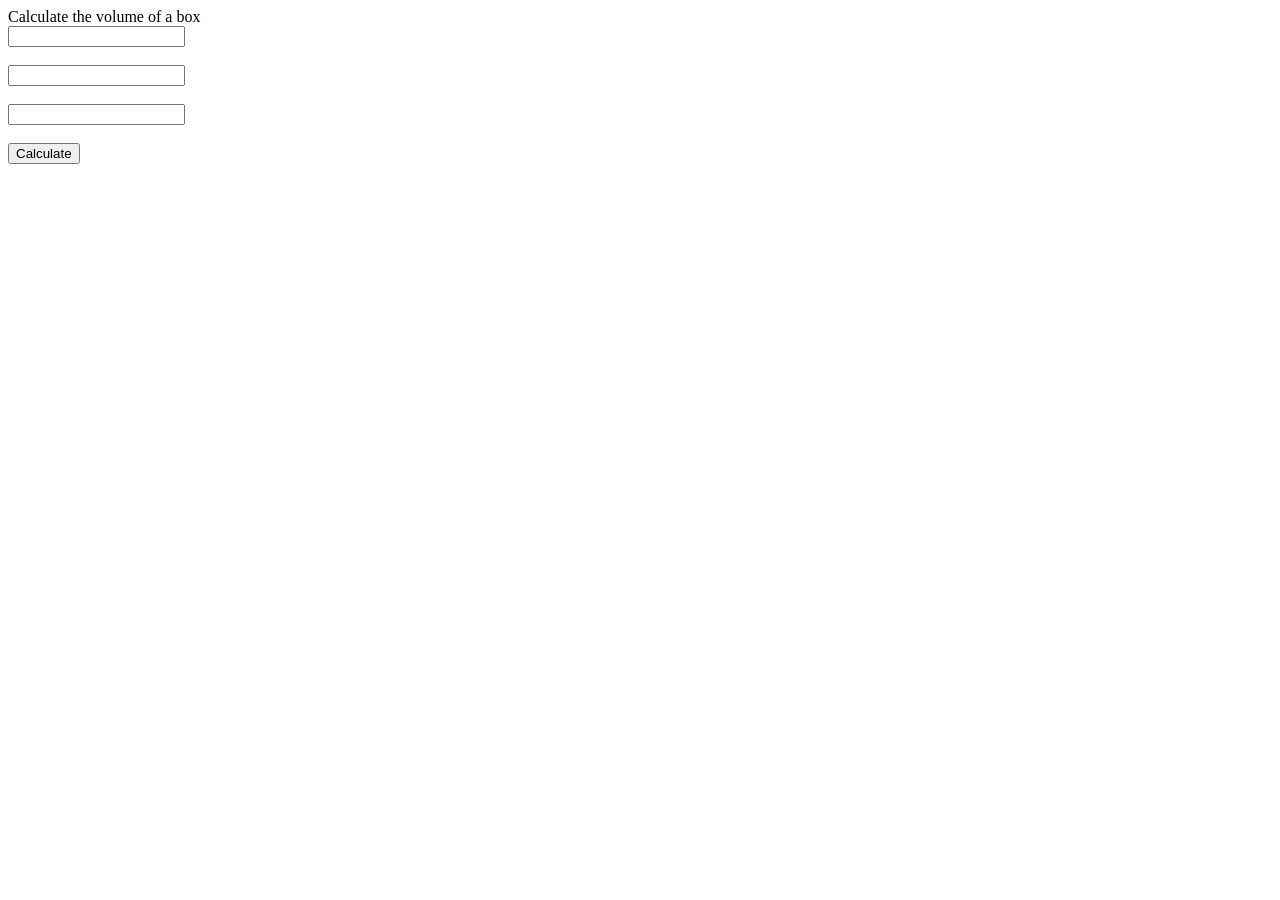
<file: Calculate/Index.html>
<!DOCTYPE html>
<html>
	<head>
	<title> Javascript </title>
	<script type="text/javascript" src="Calculate.js"></script>
	</head>
	
	<body>
	Calculate the volume of a box <br>
	<input type="text" id="widthBox" /> <br><br>
	<input type="text" id="lenghtBox" /> <br><br>
	<input type="text" id="heightBox" /> <br><br>
	<button onclick="calculate()"> Calculate </button>
	<div id="result"></div>
	</body>
	</html>
</file>
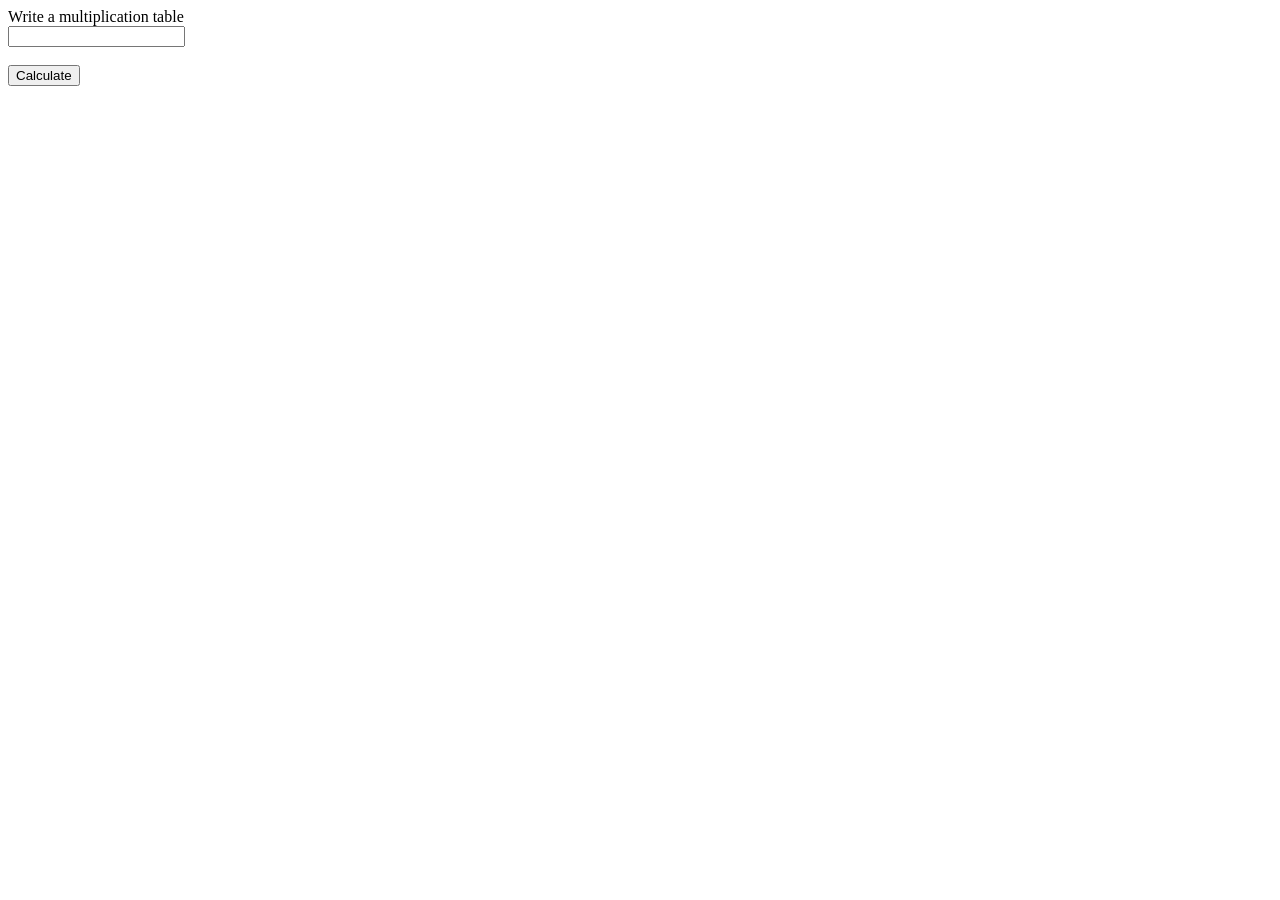
<file: Multiplication/Index.html>
<!DOCTYPE html>
<html>
	<head>
	<title> Javascript </title>
	<script type="text/javascript" src="Multiplication.js"></script>
	</head>
	
	<body>
	Write a multiplication table <br>
	<input type="text" id="factor" /> <br><br>
	<button onclick= "multiplication()"> Calculate </button>
	<div id="mult-tb"> </div>
	</body>
	</html>
</file>
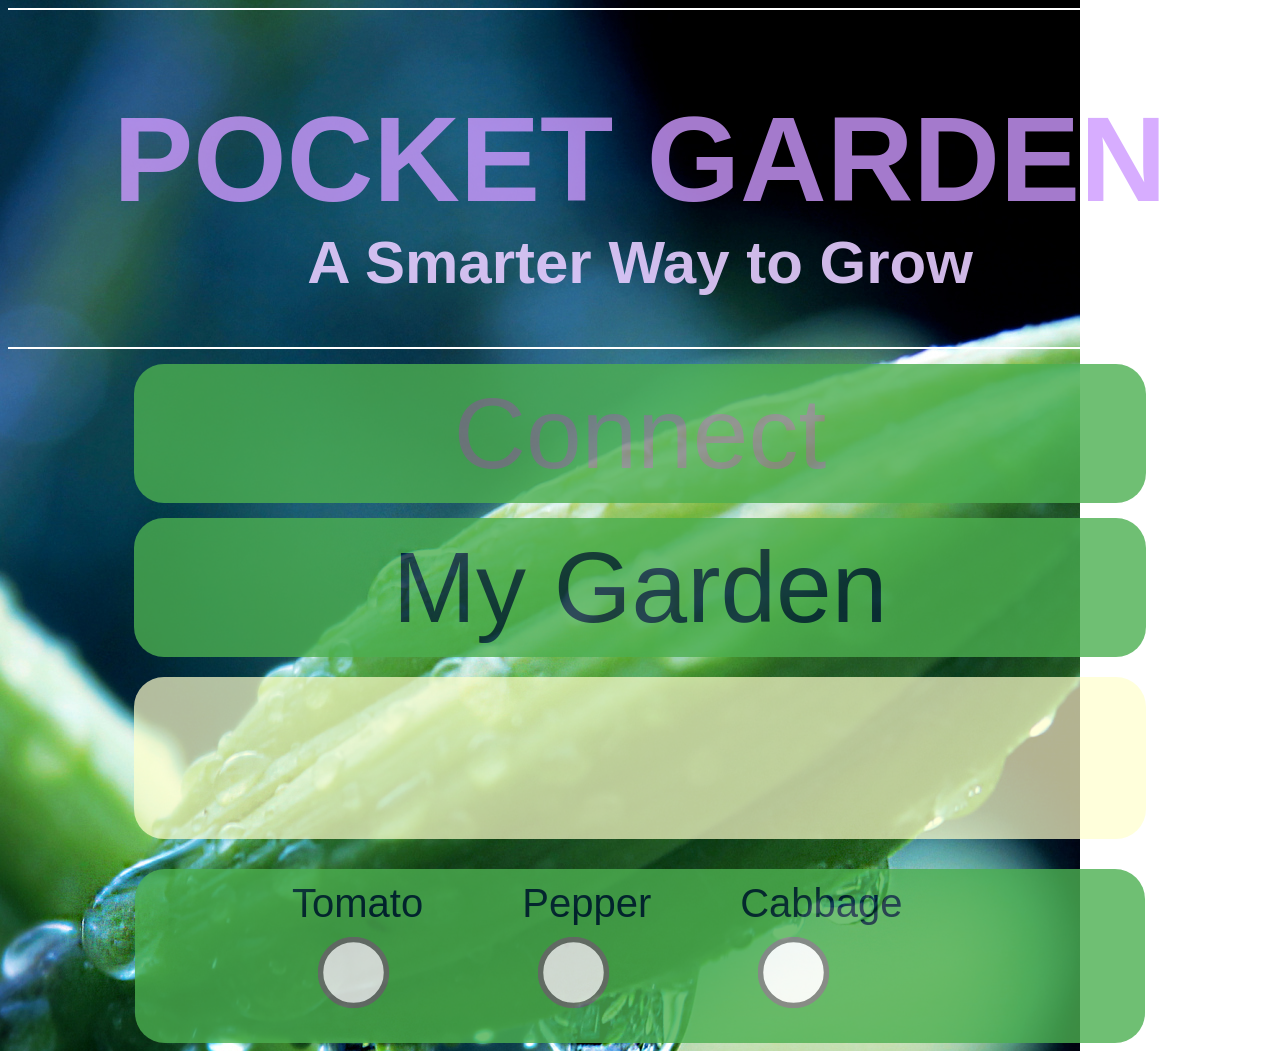
<file: PocketGarden/index.html>
<!DOCTYPE html> 

<html> <!--The HTML document itself begins with <html> and ends with </html>-->
	<head>
	<meta name="viewport" content="userscalable=no, initial-scale=1, maximum-scale=1, minimum-scale=1, height=device-height, width=device-width, target-densitydpi=device-dpi" />
	<link rel = "stylesheet" type = "text/css" href = "sspocketgarden.css">
    <script type="text/javascript" src="index.js"></script>
	<title>Index</title> <!-- this is the frontpage-->

	</head>
	
	<body onload="onLoad();">

	<div id="headtitle">
	<h1>POCKET GARDEN</h1>
	<h2>A Smarter Way to Grow</h2>
	</div>
	<ul id="bleDeviceList" style="display:none;"> </ul>

	<div id= "buttons">
		<button class="btn connect" onclick="conn()" disabled>Connect</button>
		
		<button class="btn plants" onclick="updateS()">My Garden</button>
	</div>
	
	
	<div id="notarea">
		<p id="tempinfo" style="margin-top: 20px;">&nbsp;</p>
		<p id="moistinfo">&nbsp;</p>
		<p id="lightinfo">&nbsp;</p>
	</div>
	
	<table style="display:none">
        <tr>
            <th>Plant</th>
            <th>Moisture</th>
			<th>Temperature</th>
			<th>Light</th>
        </tr>
        <tr> 
			<td class="Plant1Name">Tomato</td>
            <td class="Plant1Moist">WET</td>
			<td class="Plant1Temp">13</td>
			<td class="Plant1Light">8</td>
        </tr>
         
        <tr>
            <td class="Plant2Name">Pepper</td>
            <td class="Plant2Moist">WET</td>
			<td class="Plant2Temp">16</td>
			<td class="Plant2Light">8</td>
        </tr>
		<tr>
			<td class="Plant3Name">Cabbage</td>
            <td class="Plant3Moist">SOAKED</td>
			<td class="Plant3Temp">15</td>
			<td class="Plant3Light">6</td>
		</tr>
      </table>
	
		<div id= "buttonborder">
		<text1>Tomato</text1>
		<text2>Pepper</text2>
		<text3>Cabbage</text3>
		
		<form action="">
			<input type="radio" name="planttype" value="tomato">
			<input type="radio" name="planttype" value="pepper"> 
			<input type="radio" name="planttype" value="cabbage">
		</form>
		</div>
	
	
			
	</body>
		
		
		
	
	
</html>
</file>
<file: PocketGarden/sspocketgarden.css>
@font-face{
	font-family: myfont, impact, sans-serif;:myFont;
	src: url(BebasNeue-Regular.ttf);
}
body {
	
   /*background: linear-gradient(to right, OliveDrab, yellowgreen);
   height: 100%;*/
   background-image: url(leaf.jpg);
   background-repeat: no-repeat;
   background-size: fill;  
}

h1 {
	text-align: center;
	font-size: 120px;
	font-family: myfont, impact, sans-serif;
	color: #ce99ff;
	margin-bottom:0px;
	opacity:0.8;
}
h2 {
	text-align: center;
	font-size: 60px;
	font-family: myfont, impact, sans-serif;
    color: #e6ccff;
	margin-top:0px;
	opacity:0.9;
}
#headtitle {
	border-top: solid 2px #FFF;
	border-bottom: solid 2px #FFF;
}


.btn {
    border: none; /* Remove borders */
    color: transparant; /* Add a text color */
    padding: 12px 12px; /* Add some padding */
    cursor: pointer; /* Add a pointer cursor on mouse-over */
	border-radius: 30px;
}

.setup {
	background-color: #4CAF50; /* Green */
	font-size: 100px;
	color: #001f33; 
	font-family: myfont, impact, sans-serif;
	opacity: 0.8;
	
}
.setup:hover {background-color: #4CAF50;
}

.connect {
	background-color: #4CAF50; /* Green */
	font-size: 100px;
	color: grey;
	font-family: myfont, impact, sans-serif;
	opacity: 0.8;
}

.connect:hover {background: #4CAF50;
}

.plants {
	background-color: #4CAF50; /* Green */
	font-size: 100px;
	color: #001f33;
	font-family: myfont, impact, sans-serif;
	opacity: 0.8;
}

.plants:hover {background: #4CAF50;
}

.about {
	background-color: #4CAF50; /* Green */
	font-size: 100px;
	color: #001f33;
	font-family: myfont, impact, sans-serif;
	opacity: 0.8;
}

.about:hover {background: #4CAF50;}

#buttons {text-align: center;}
#buttons button{
	width:80%;
	margin-top: 15px;
}
#notarea
{
	text-align: center;
	background-color:#ffffcc;
	width:80%;
	margin:auto;
	border-radius: 30px;
	opacity: 0.7;
}
#notarea p{
	font-family: myfont, impact, sans-serif;
	font-size: 30px;
	
}
#input {
	text-align: center;
	font-size: 40px;
	font-family: myfont, impact, sans-serif;
	color: white;
}
input[type="radio"] {
    -ms-transform: scale(5.5); /* IE 9 */
    -webkit-transform: scale(5.5); /* Chrome, Safari, Opera */
    transform: scale(5.5);
	margin-left: 200px;
	margin-top: 40px;
	
}
text1 {
	
	margin-left: 145px;
	margin-top: 40px;
	font-size: 40px;
	font-family: myfont, impact, sans-serif;
	color: #001f33;
	
}

text2 {
	margin-left: 95px;
	margin-top: 40px;
	font-size: 40px;
	font-family: myfont, impact, sans-serif;
	color: #001f33;
	
	
}
text3 {
	margin-left: 85px;
	margin-top: 40px;
	font-size: 40px;
	font-family: myfont, impact, sans-serif;
	color: #001f33;
	
}

#buttonborder {
	color: transparant; /* Add a text color */
    padding: 12px 12px; /* Add some padding */
    cursor: pointer; /* Add a pointer cursor on mouse-over */
	border-radius: 30px;
	background-color: #4CAF50; /* Green */
	opacity: 0.8;
	height: 150px;
	background-color:#4CAF50;
	width:78%;
	margin:auto;
}



/*#close {
	border: none;
    background-color: transparent;
    background-image: transparant url(Power.png);
	-webkit-transform: scale(0.8);
    -ms-transform: scale(0.8);
    transform: scale(0.8);*/
}
</file>
